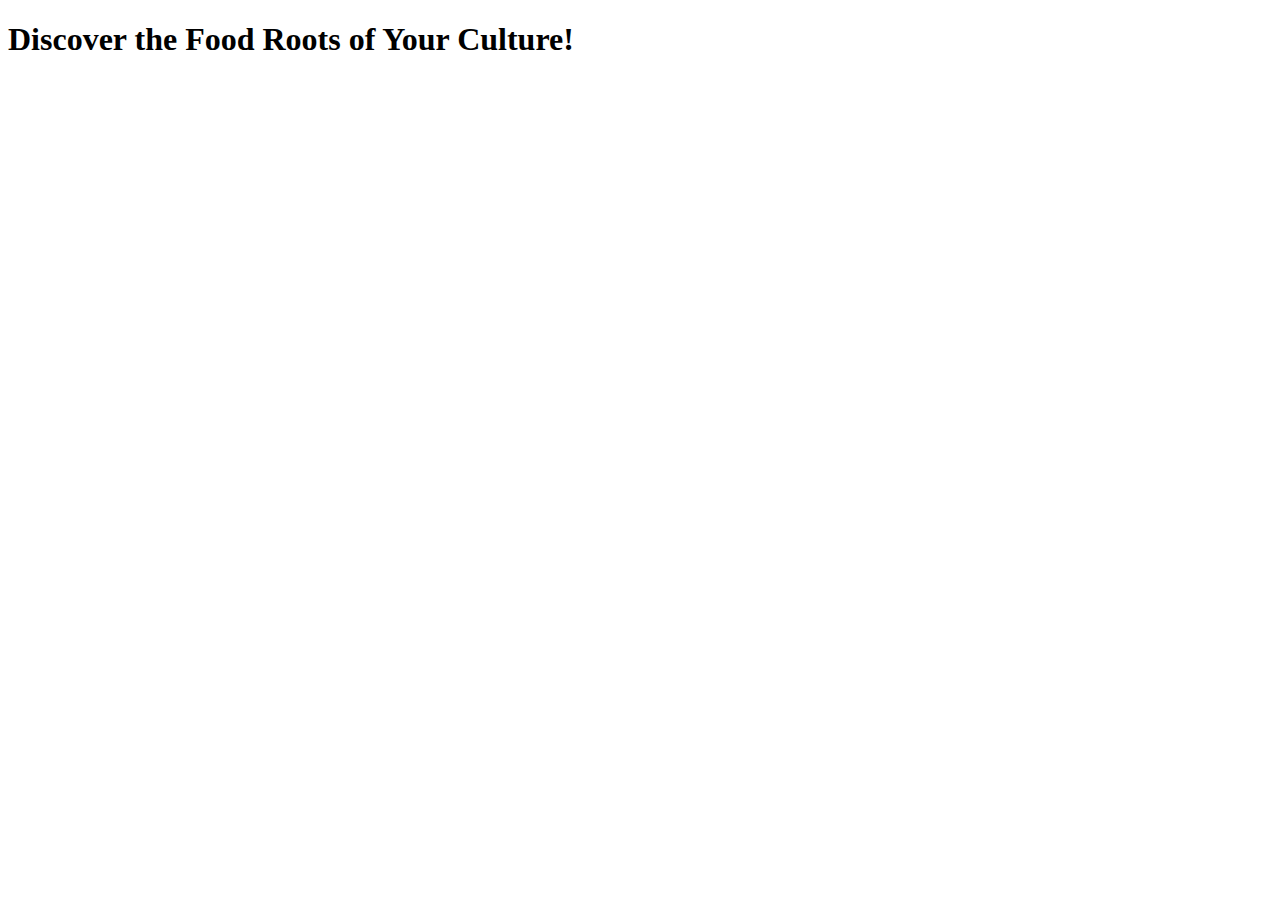
<file: ResturantAkinator/foodRoots/templates/foodRoots/index.html>
<!DOCTYPE html>
<!--[if lt IE 7]>      <html class="no-js lt-ie9 lt-ie8 lt-ie7"> <![endif]-->
<!--[if IE 7]>         <html class="no-js lt-ie9 lt-ie8"> <![endif]-->
<!--[if IE 8]>         <html class="no-js lt-ie9"> <![endif]-->
<!--[if gt IE 8]>      <html class="no-js"> <!--<![endif]-->
<html>
    <head>
        <meta charset="utf-8">
        <meta http-equiv="X-UA-Compatible" content="IE=edge">
        <title>Culture Food Roots</title>
        <meta name="description" content="">
        <meta name="viewport" content="width=device-width, initial-scale=1">
        <link rel="stylesheet" href="">
    </head>
    <body>
        <!--[if lt IE 7]>
            <p class="browsehappy">You are using an <strong>outdated</strong> browser. Please <a href="#">upgrade your browser</a> to improve your experience.</p>
        <![endif]-->
        <h1>Discover the Food Roots of Your Culture!</h1>

        <script src="" async defer></script>
    </body>
</html>
</file>
